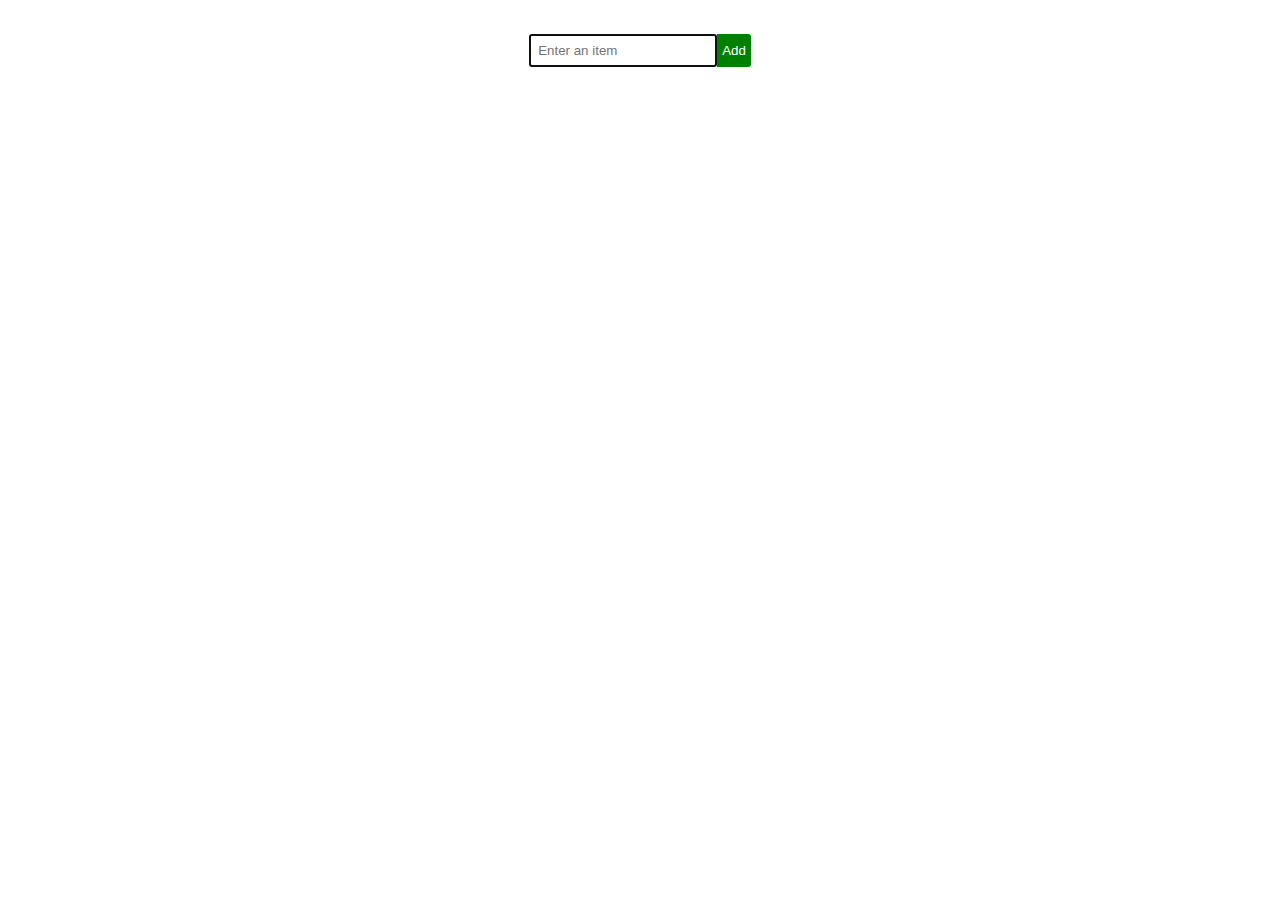
<file: index.html>
<!DOCTYPE html>
<html lang="en">
<head>
  <meta charset="UTF-8">
  <meta http-equiv="X-UA-Compatible" content="IE=edge">
  <meta name="viewport" content="width=device-width, initial-scale=1.0">
  <link rel="stylesheet" href="styles.css">
  <title>List Items</title>
</head>
<body>
  <template id="list-item-template">
    <li class="list-item">
        <span class="name"></span>
        <span class="delete">Delete</span>
      </li>
  </template>
  <template id="header-template">
    <span id="header" class="header-title"></span>
  </template>
  <template id="editable-header-template">
    <div id="editable-header">
      <input type="text" class="header-title-input" placeholder="Enter the title">
    </div>
  </template>
  <div class="wrapper">
    <div class="header">
    </div>
    <div id="super-container">
      <ul class="list-container"></ul>
      <form id="add-item-form" class="form">
        <input class="input" type="text" placeholder="Enter an item">
        <button class="add-button">Add</button>
      </form>
    </div>
  </div>
  <script src="GetTemplate.js"></script>
  <script src="ListItem.js"></script>
  <script src="app.js"></script>
</body>
</html>
</file>
<file: styles.css>
.wrapper {
  display: flex;
  flex-direction: column;
  margin: auto;
  width: 600px;
}

.header {
  margin-top: 10px;
}

.header-title {
  font-size: 32px;
  font-family: sans-serif;
  justify-content: center;
  display: flex;
}

.header-title-input {
  font-size: 32px;
  text-align: center;
}

#editable-header {
  justify-content: center;
  display: flex;
}

.list-container {
  padding-inline-start: unset;
}

.list-item {
  font-family: sans-serif;
  display: flex;
  margin: 20px 0;
  border-left: 5px solid #ddd;
  padding-left: 20px;
}

.list-item:hover {
  border-color: green;
}

.name {
  flex: 1;
  align-self: center;
  cursor: pointer;
  min-width: 10px;
  min-height: 20px;
}

.delete {
  background-color: red;
  padding: 5px;
  color: white;
  cursor: pointer;
  border-radius: 5px;
}

.form {
  display: flex;
  justify-content: center;
}

.input {
  padding: 7px 0 7px 7px;
}

.add-button {
  background-color: green;
  color: white;
  padding: 5px;
  border: unset;
  cursor: pointer;
  border-radius: 0 3px 3px 0;
}
</file>
